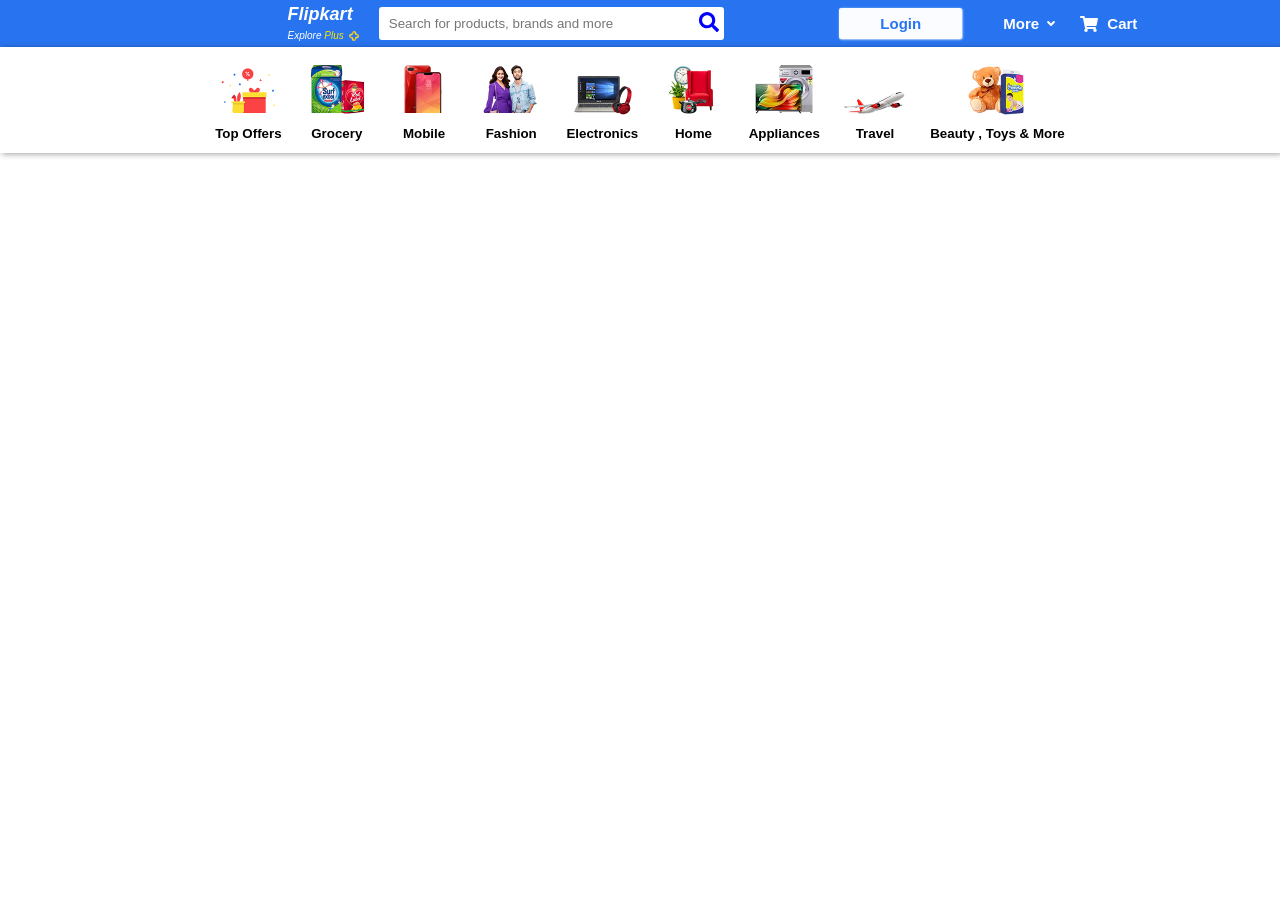
<file: index.html>
<!DOCTYPE html>
<html lang="en">

<head>
  <meta charset="UTF-8" />
  <meta http-equiv="X-UA-Compatible" content="IE=edge" />
  <meta name="viewport" content="width=device-width, initial-scale=1.0" />
  <link rel="stylesheet" href="style.css" />
  <title>Flipkart Ui Landing Page</title>
</head>

<body>
  <header>
    <nav>
      <ul>
        <div class="logo-search">
          <li class="logo">
            <strong>Flipkart</strong>
            <div>
              <small>Explore
                <span style="color: #ffe500; display: inline-flex; align-items: center;">
                  Plus
                  <img src="Asset/plusstar.png" alt="pluslogo" class="plus-image" />
                </span>
              </small>
            </div>
          </li>

          <!-- Search Bar -->
          <li class="search-bar">
            <form action="/">
              <input type="text" name="search" autocomplete="on" title="Search for products, brands and more"
                placeholder="Search for products, brands and more" />
              <button type="submit">
                <svg aria-hidden="true" focusable="false" data-prefix="fas" data-icon="search"
                  class="svg-inline--fa fa-search fa-w-16" role="img" xmlns="http://www.w3.org/2000/svg"
                  viewBox="0 0 512 512" width="20px">
                  <path fill="currentColor"
                    d="M505 442.7L405.3 343c-4.5-4.5-10.6-7-17-7H372c27.6-35.3 44-79.7 44-128C416 93.1 322.9 0 208 0S0 93.1 0 208s93.1 208 208 208c48.3 0 92.7-16.4 128-44v16.3c0 6.4 2.5 12.5 7 17l99.7 99.7c9.4 9.4 24.6 9.4 33.9 0l28.3-28.3c9.4-9.4 9.4-24.6.1-34zM208 336c-70.7 0-128-57.2-128-128 0-70.7 57.2-128 128-128 70.7 0 128 57.2 128 128 0 70.7-57.2 128-128 128z"
                    style="color: blue"></path>
                </svg>
              </button>
            </form>
          </li>
        </div>

        <div class="login-more-cart">
          <!-- Login Section -->
          <li class="login">Login</li>

          <!-- More Section -->
          <li class="more">More</li>

          <!-- Cart Section -->
          <li class="cart">Cart</li>
        </div>
      </ul>
    </nav>
  </header>

  <section class="trends">
    <div>
      <img src="./images/top-offer.png" alt="top offer" class="img-box" />
      <p>Top Offers</p>
    </div>
    <div>
      <img src="./images/grocery.png" alt="grocery " class="img-box" />
      <p>Grocery</p>
    </div>
    <div>
      <img src="./images/mobiles.png" alt="mobiles" class="img-box" />
      <p>Mobile</p>
    </div>
    <div>
      <img src="./images/fashion.png" alt="fashion" class="img-box" />
      <p>Fashion</p>
    </div>
    <div>
      <img src="./images/electronics.png" alt="electronics" class="img-box" />
      <p>Electronics</p>
    </div>
    <div>
      <img src="./images/home.jpg" alt="home" class="img-box" />
      <p>Home</p>
    </div>
    <div>
      <img src="./images/appliances.png" alt="appliances" class="img-box" />
      <p>Appliances</p>
    </div>
    <div>
      <img src="./images/travel.png" alt="travel" class="img-box" />
      <p>Travel</p>
    </div>
    <div>
      <img src="./images/toys.png" alt="toys" class="img-box" />
      <p>Beauty , Toys & More</p>
    </div>
  </section>

 

  
</body>

</html>
</file>
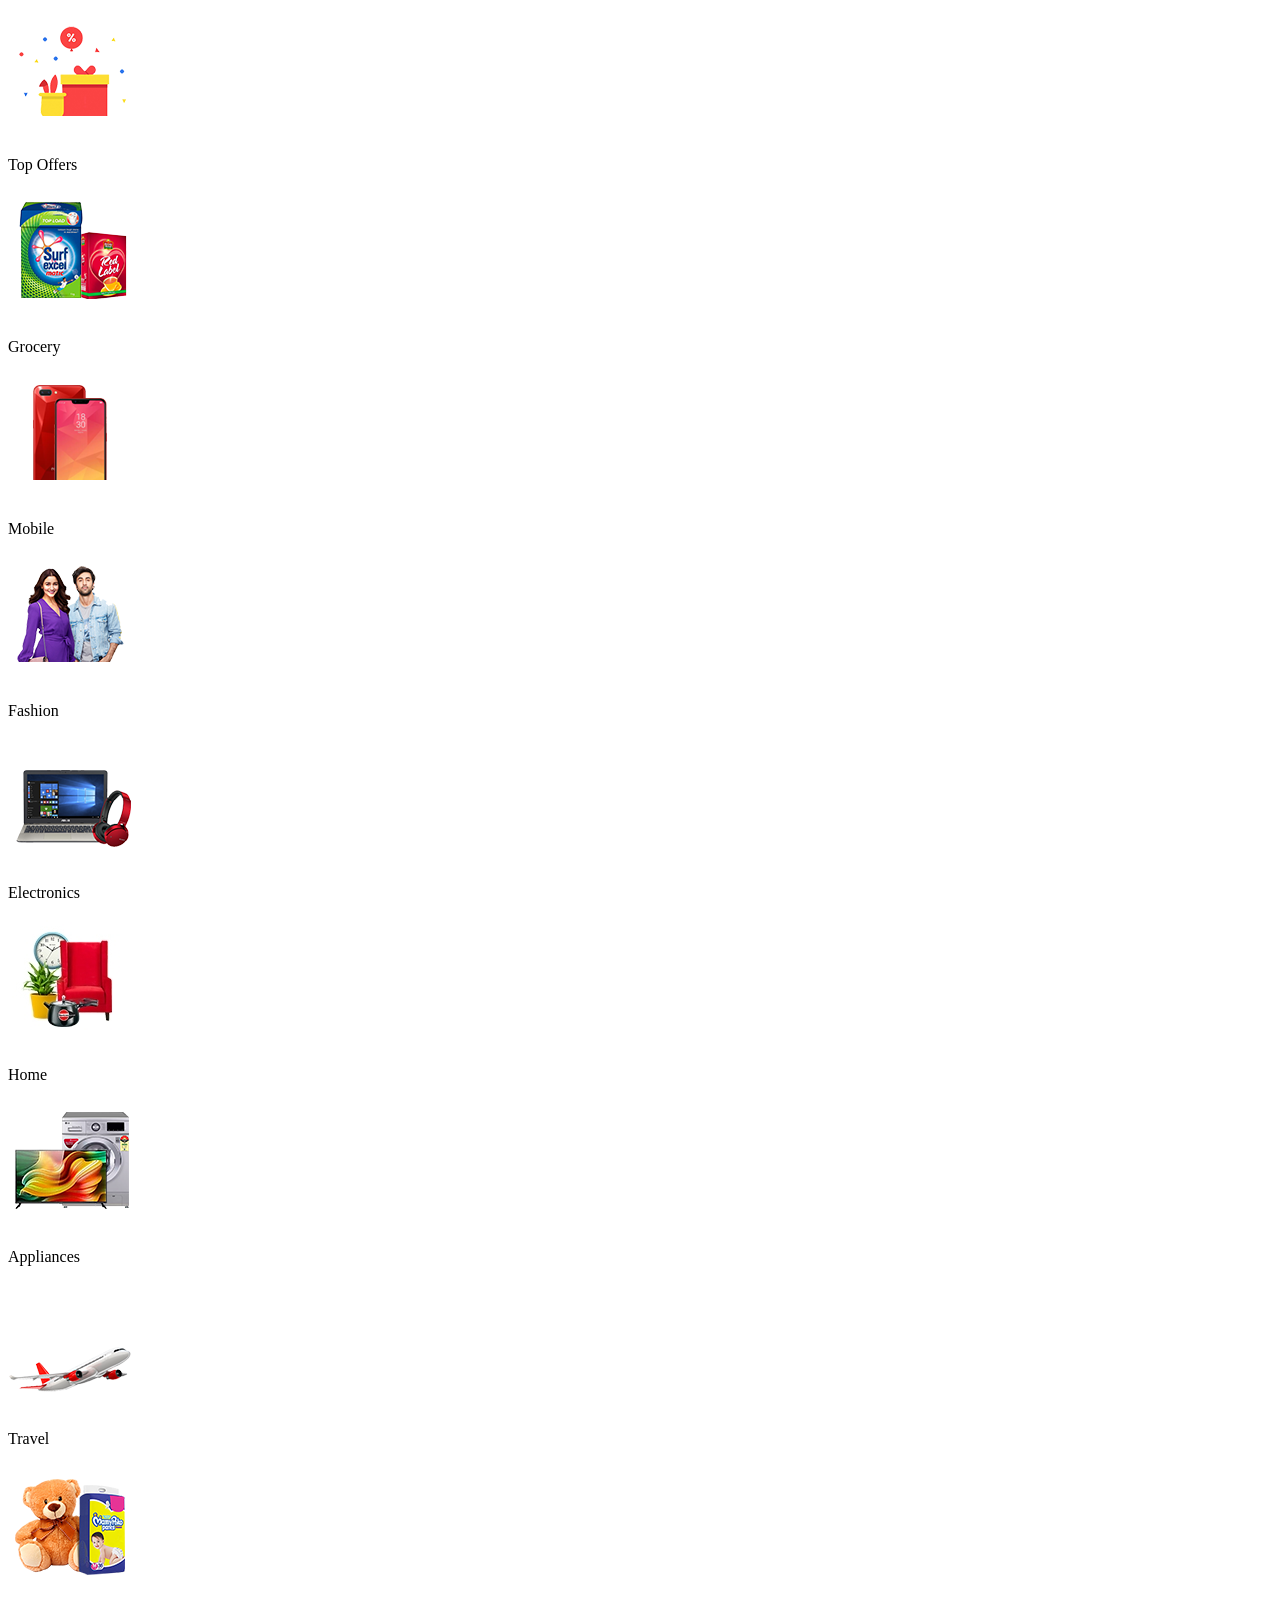
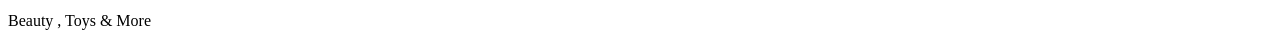
<file: trend.html>
<!DOCTYPE html>
<html lang="en">
<head>
    <meta charset="UTF-8">
    <meta name="viewport" content="width=device-width, initial-scale=1.0">
    <title>Document</title>
</head>
<body>
    <section class="trends">
        <div>
          <img src="./images/top-offer.png" alt="top offer" class="img-box" />
          <p>Top Offers</p>
        </div>
        <div>
          <img src="./images/grocery.png" alt="grocery " class="img-box" />
          <p>Grocery</p>
        </div>
        <div>
          <img src="./images/mobiles.png" alt="mobiles" class="img-box" />
          <p>Mobile</p>
        </div>
        <div>
          <img src="./images/fashion.png" alt="fashion" class="img-box" />
          <p>Fashion</p>
        </div>
        <div>
          <img src="./images/electronics.png" alt="electronics" class="img-box" />
          <p>Electronics</p>
        </div>
        <div>
          <img src="./images/home.jpg" alt="home" class="img-box" />
          <p>Home</p>
        </div>
        <div>
          <img src="./images/appliances.png" alt="appliances" class="img-box" />
          <p>Appliances</p>
        </div>
        <div>
          <img src="./images/travel.png" alt="travel" class="img-box" />
          <p>Travel</p>
        </div>
        <div>
          <img src="./images/toys.png" alt="toys" class="img-box" />
          <p>Beauty , Toys & More</p>
        </div>
      </section>
</body>
</html>
</file>
<file: style.css>
* {
  margin: 0;
  padding: 0;
  box-sizing: border-box;
}

/* Navbar */
nav {
  background-color: #2874f0;
  color: white;
  height: 47px;
}

ul {
  display: flex;
  flex-direction: row;
  list-style: none;
  height: inherit;
  align-items: center;
  justify-content: space-evenly;
}

.logo {
  font-style: italic;
  font-family: sans-serif;
  cursor: pointer;
}

.logo small {
  font-size: 10px;
}

.logo strong {
  font-size: 18px;
}

/* Logo and Search bar together */
.logo-search {
  display: flex;
  align-items: center;
  gap: 0px;
  margin-left: 172px;
}

.logo-search input[type="text"] {
  width: 310px;
  border: none;
  outline: none;
  background: white;
  padding: 0px;
}


.plus-image {
  vertical-align: middle;
  margin-left: 5px;
  height: 10px;
}

.logo-search .logo {
  font-style: italic;
  font-family: sans-serif;
  cursor: pointer;
  margin-right: 20px;
}

.logo-search form {
  display: flex;
  align-items: center;
  background: white;
  text-align: center;
  padding: 5px;
  border-radius: 3px;
}

form button {
  background: white;
  border: none;
}

input[type="text"] {
  padding: 8px;
  border-radius: 4px;
  margin-left: 5px;
}

.login {
  padding: 7px 41px;
  font-family: sans-serif;
  font-size: 15px;
  background: #fffffffa;
  font-weight: bold;
  color: #2874f0;
  border-radius: 2px;
  box-shadow: 0.5px 0.5px 2px white;
  cursor: pointer;
}

.more {
  padding: 7px 16px;
  font-family: sans-serif;
  font-size: 15px;
  font-weight: bold;
  color: #000000;
  cursor: pointer;
  background-image: url(./images/angle-down-solid.svg);
  background-position: 84px 10px;
  background-repeat: no-repeat;
  transition: 0.69s;
  background-size: 8px;
  background-position-y: center;
  background-position-x: right;
  filter: invert(1);
}

.more:hover {
  background-image: url(./images/angle-up-solid.svg);
  transition: 0.69s;
}

.cart {
  padding: 7px 27px;
  font-family: sans-serif;
  font-size: 15px;
  font-weight: bold;
  color: #000000;
  cursor: pointer;
  background-image: url(./images/shopping-cart-solid.svg);
  background-position: 84px 10px;
  background-repeat: no-repeat;
  transition: 0.69s;
  background-size: 18px;
  background-position-y: center;
  background-position-x: left;
  filter: invert(1);
}

.login-more-cart {
  display: flex;
  flex-direction: row;
  align-items: center;
  justify-content: space-between;
  width: 325px;
}

/* Trends Section */
.trends {
  display: flex;
  flex-direction: row;
  justify-content: space-evenly;
  text-align: center;
  box-shadow: 2px 1px 6px #00000061;
  padding: 0px 200px;
  flex-wrap: wrap;
}

.img-box {
  width: 64px;
  cursor: pointer;
  color: black;
}

.trends div {
  padding: 12px 8px 12px 8px;
  color: black;
  font-family: sans-serif;
  font-size: smaller;
  font-weight: bold;
  cursor: pointer;
}

.trends div:hover {
  color: blue;
}



/* Large screens */
@media only screen and (max-width: 1200px) {
  .logo-search {
    margin-left: 60px;
  }

  .logo-search input[type="text"] {
    width: 220px;
  }

  .logo-search input[type="text"]::placeholder {
    font-size: 12px;
   
    color: #888;
   
  }

  .login-more-cart {
    width: 270px;
  }

  .trends {
    flex-direction: row;
    flex-wrap: wrap;
    justify-content: space-evenly;
    padding: 20px 0;
  }

  .trends div {
    width: calc(33.33% - 20px);
    margin-bottom: 15px;
  }

  .trends div:hover {
    color: blue;
  }

  
}

/* Medium screens */
@media only screen and (max-width: 992px) {
  .logo-search {
    margin-left: 20px;

  }

  .logo-search form {

    gap: 9px;
  }

  .logo-search input[type="text"] {
    width: 200px;
  }

  .logo-search input[type="text"]::placeholder {
    font-size: 11px;
    justify-content: space-between;
    /* Smaller placeholder font size */
  }

  .login-more-cart {
    width: 240px;
  }

  /* Trends Section */
  .trends {
    flex-direction: row;
    flex-wrap: wrap;
    justify-content: space-evenly;
    padding: 20px 0;
  }

  .trends div {
    width: calc(33.33% - 20px);
    margin-bottom: 15px;
  }

  .trends div:hover {
    color: blue;
  }

  
}

/* Small screens */
@media only screen and (max-width: 768px) {
  nav {
    height: 105px;
  }

  nav ul {
    flex-direction: column;
    align-items: center;
    justify-content: center;
  }

  .logo-search {
    margin-left: 0;
    justify-content: center;
    width: 100%;
  }

  .logo-search input[type="text"] {
    width: 200px;
  }

  .logo-search input[type="text"]::placeholder {
    font-size: 10px;
  }

  .login-more-cart {
    width: 100%;
    margin-top: 10px;
    justify-content: space-evenly;
  }

  .login,
  .more,
  .cart {
    font-size: 12px;
  }

  /* Trends Section */
  .trends {
    display: flex;
    flex-wrap: wrap;
    justify-content: space-between;
    /* Updated from 'space-evenly' */
    padding: 10px 0;
    width: 100%;
  }

  .trends div {
    width: 48%;
    /* Adjusted width to ensure two items per row */
    margin-bottom: 15px;
    padding: 12px 8px;
    box-sizing: border-box;
    /* Ensures padding is included in width */
  }

  .trends div:hover {
    color: blue;
  }

  
}



/* Extra small screens */
@media only screen and (max-width: 480px) {
  nav {
    height: auto;
    /* Allow height to adjust based on content */
    padding: 10px;
    /* Optional: You can add padding for better spacing */
  }

  /* Stack the navigation items (logo, search, etc.) vertically */
  nav ul {
    flex-direction: column;
    /* Stack items in a column */
    align-items: center;
    /* Center align the items */
    justify-content: center;
    /* Center align the items vertically */
    height: auto;
    /* Allow header to adjust height based on content */
  }

  /* Logo and search bar stacked vertically */
  .logo-search {
    margin-left: 0;
    justify-content: center;
    width: 100%;
    flex-direction: column;
    /* Stack logo and search bar vertically */
    align-items: center;
    /* Center align logo and search bar */
    gap: 10px;
    /* Add space between logo and search bar */
  }

  .logo-search input[type="text"] {
    width: 160px;
    margin-top: 5px;
    /* Add some margin to separate input field */
  }

  .logo-search input[type="text"]::placeholder {
    font-size: 9px;
    /* Smaller placeholder font size */
  }

  /* Login, More, and Cart buttons stacked vertically */
  .login-more-cart {
    width: 100%;
    margin-top: 10px;
    justify-content: center;
    flex-direction: column;
    /* Stack buttons vertically */
    gap: 10px;
    /* Add space between buttons */
    align-items: center;
    /* Center align buttons */
  }

  .login,
  .more,
  .cart {
    font-size: 12px;
    padding: 7px 21px;
  }

  /* Trends Section - Stack vertically on small screens */
  .trends {
    flex-direction: column;
    /* Stack items vertically */
    padding: 10px 0;
  }

  .trends div {
    width: 100%;
    /* Full-width for each item */
    margin-bottom: 15px;
    padding: 12px 8px;
  }

  .trends div:hover {
    color: blue;
  }


}
</file>
